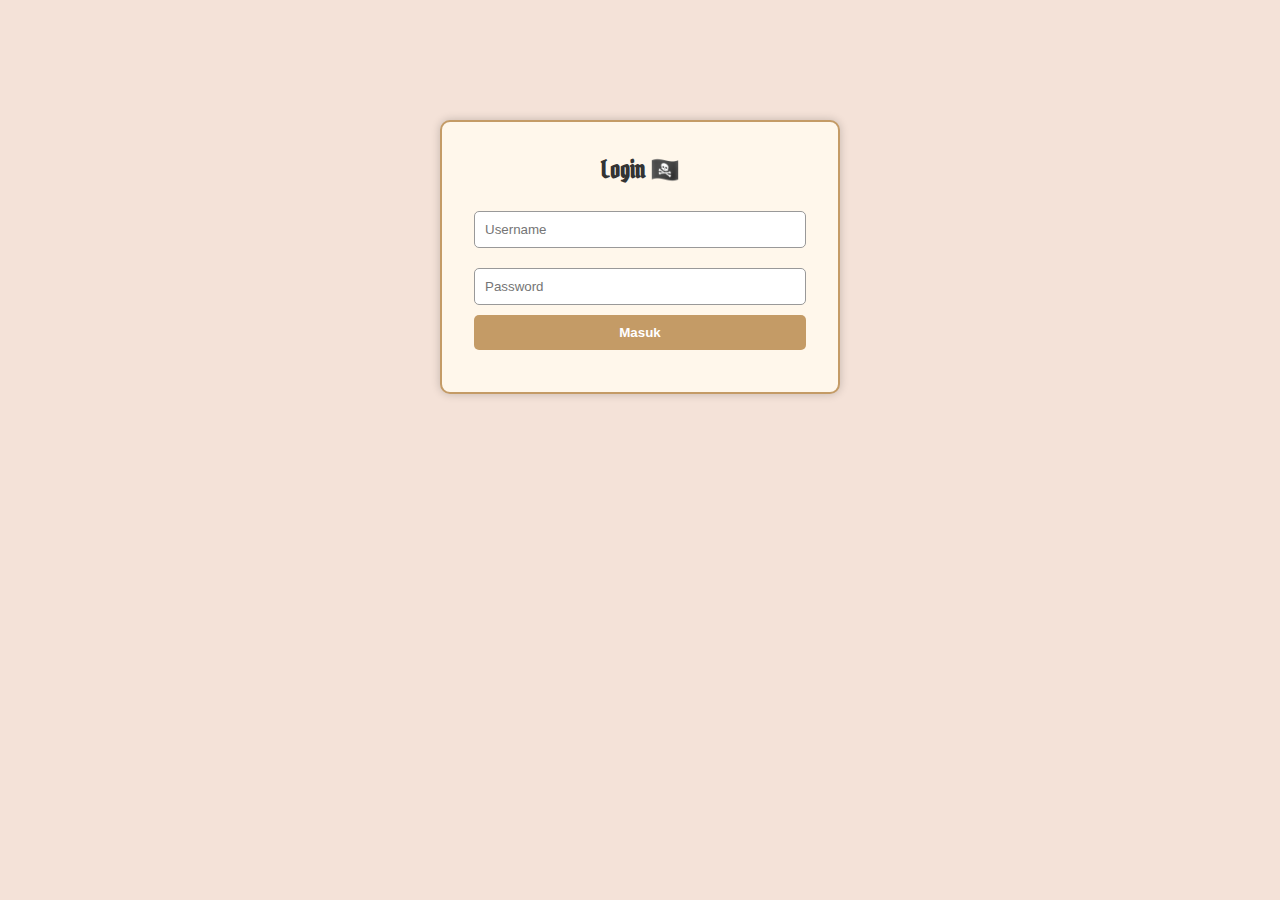
<file: login.html>
<!DOCTYPE html>
<html lang="id">
<head>
  <meta charset="UTF-8" />
  <meta name="viewport" content="width=device-width, initial-scale=1.0"/>
  <title>Login - Akar Literasi Log-pose</title>
  <link rel="stylesheet" href="style.css" />
</head>
<body>
  <div class="login-container">
    <h2>Login 🏴‍☠️</h2>
    <form onsubmit="login(event)">
      <input type="text" id="username" placeholder="Username" required />
      <input type="password" id="password" placeholder="Password" required />
      <button type="submit">Masuk</button>
    </form>
    <p id="login-error" class="error-msg"></p>
  </div>

  <!-- Pastikan main.js dipanggil -->
  <script src="main.js"></script>
</body>
</html>
</file>
<file: style.css>
/* Font Google: Pirata One (khas bajak laut) */
@import url('https://fonts.googleapis.com/css2?family=Pirata+One&display=swap');

/* Reset */
* {
  margin: 0;
  padding: 0;
  box-sizing: border-box;
}

/* Body */
body {
  font-family: 'Segoe UI', sans-serif;
  background-color: #f4e2d8;
  color: #333;
  padding: 20px;
}

/* Header */
header {
  background-color: #3b2f2f;
  color: #f9d77e;
  padding: 1rem 2rem;
  font-family: 'Pirata One', cursive;
  font-size: 1.8rem;
  position: relative;
  border-bottom: 5px solid #c49b66;
  text-align: center;
}

/* Nav Bar */
nav ul {
  display: flex;
  list-style: none;
  gap: 20px;
  margin-top: 10px;
  justify-content: center;
  flex-wrap: wrap;
}

nav a {
  text-decoration: none;
  color: #000000;
  font-size: 1.1rem;
  font-weight: bold;
}

nav a:hover {
  text-decoration: underline;
}

/* Logout Button */
header button {
  position: absolute;
  top: 1rem;
  right: 2rem;
  padding: 8px 12px;
  background-color: #df5211;
  border: none;
  border-radius: 5px;
  color: #fff;
  font-weight: bold;
  cursor: pointer;
}

header button:hover {
  background-color: #a2783a;
}

/* Tab Content */
.tab-content {
  display: none;
  padding: 2rem 1rem;
  background-color: #fff7eb;
  margin-top: 1rem;
  border: 2px solid #c49b66;
  border-radius: 10px;
  box-shadow: 0 4px 8px rgba(0,0,0,0.1);
}

/* Active Tab */
.tab-content.active {
  display: block;
}

/* Tabel Materi */
table {
  width: 100%;
  border-collapse: collapse;
  margin-top: 1rem;
  background-color: #fff;
}

table th, table td {
  border: 1px solid #c49b66;
  padding: 12px;
  text-align: left;
}

table th {
  background-color: #c49b66;
  color: #fff;
}

table tr:hover {
  background-color: #fff4d0;
}

/* Input dan Select */
input[type="number"], input[type="url"], select {
  padding: 6px;
  border: 1px solid #999;
  border-radius: 4px;
  width: 100%;
}

/* Login Page */
.login-container {
  max-width: 400px;
  margin: 100px auto;
  background-color: #fff7eb;
  padding: 2rem;
  border-radius: 10px;
  border: 2px solid #c49b66;
  box-shadow: 0 0 10px rgba(0,0,0,0.2);
}

.login-container h2 {
  font-family: 'Pirata One', cursive;
  text-align: center;
  margin-bottom: 1rem;
}

.login-container input {
  width: 100%;
  padding: 10px;
  margin: 10px 0;
  border: 1px solid #999;
  border-radius: 5px;
}

.login-container button {
  width: 100%;
  padding: 10px;
  background-color: #c49b66;
  border: none;
  color: #fff;
  font-weight: bold;
  border-radius: 5px;
  cursor: pointer;
}

.login-container button:hover {
  background-color: #a2783a;
}

.error-msg {
  color: red;
  margin-top: 10px;
  text-align: center;
}

.kapal-layar {
  position: fixed;
  bottom: 10px;
  left: -200px;
  width: 150px;
  z-index: 999;
  animation: layarBerlayar 10s linear infinite;
}

@keyframes layarBerlayar {
  0% {
    left: -200px;
    transform: scaleX(1);
  }
  50% {
    left: 100%;
    transform: scaleX(1);
  }
  51% {
    transform: scaleX(-1);
  }
  100% {
    left: -200px;
    transform: scaleX(-1);
  }
}

.hidden {
  display: none;
}


/* Responsive */
@media (max-width: 768px) {
  header {
    font-size: 2rem;
    padding: 2rem;
  }

  nav ul {
    flex-direction: row;
    align-items: left;
    gap: 100px;
  }

  header button {
    position: static;
    margin-top: 10px;
  }

  .tab-content {
    padding: 1rem;
  }

  table, thead, tbody, th, td, tr {
    display: block;
  
  }

  thead {
    display: none;
  }

  tr {
    margin-bottom: 1rem;
    border-bottom: 2px solid #c49b66;
    padding-bottom: 10px;
  }

  td {
    position: relative;
    padding-left: 50%;
    text-align: left;
  }

  td::before {
    position: absolute;
    left: 10px;
    width: 45%;
    white-space: nowrap;
    font-weight: bold;
    content: attr(data-label);
  }

  input[type="number"], input[type="url"], select {
    width: 100%;
  }

  .login-container {
    margin: 50px 20px;
    padding: 1.5rem;
  }

  .login-container h2 {
    font-size: 1.5rem;
  }
}
</file>
